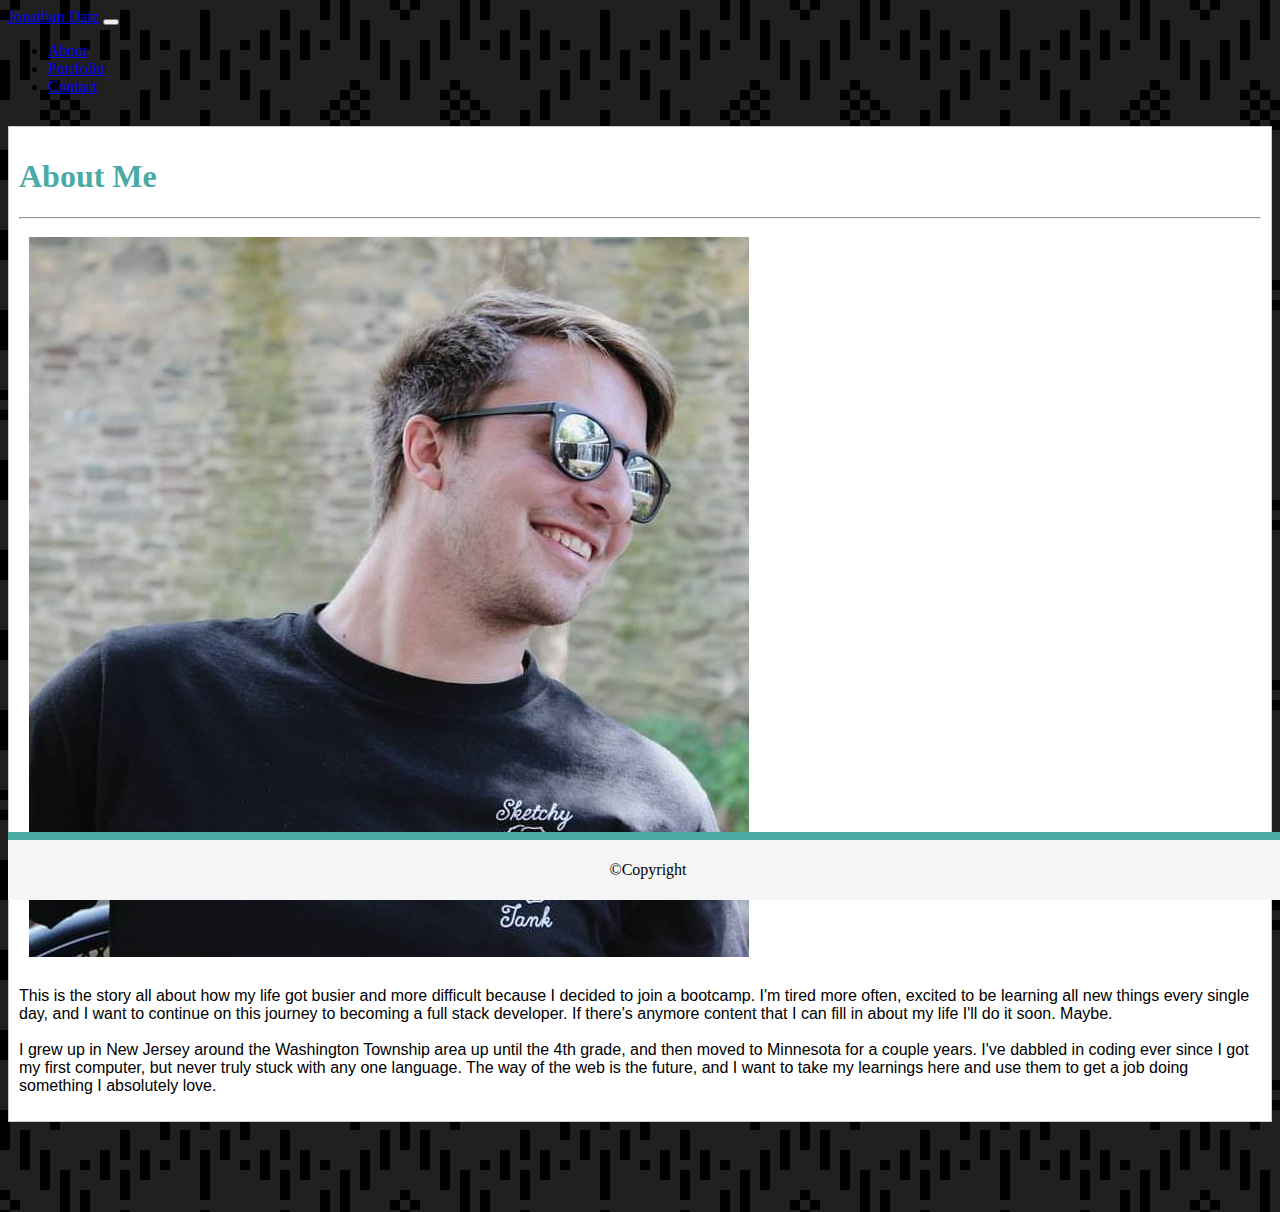
<file: index.html>
<!DOCTYPE html>
<html>

<head>
    <meta charset="utf-8" />
    <title>Home Page</title>
    <meta name="viewport" content="width=device-width, initial-scale=1">
    <link rel="stylesheet" href="https://stackpath.bootstrapcdn.com/bootstrap/4.1.3/css/bootstrap.min.css" integrity="sha384-MCw98/SFnGE8fJT3GXwEOngsV7Zt27NXFoaoApmYm81iuXoPkFOJwJ8ERdknLPMO"
        crossorigin="anonymous">
    <link rel="stylesheet" href="Assets/css/bsStyle.css">
</head>

<body>


    <nav class="navbar navbar-expand-lg navbar-light bg-light">
        <div class="container">
            <a class="navbar-brand col-sm-3 active" href="#">Jonathan Datz</a>
            <button class="navbar-toggler" type="button" data-toggle="collapse" data-target="#navbarText" aria-controls="navbarText"
                aria-expanded="false" aria-label="Toggle navigation">
                <span class="navbar-toggler-icon"></span>
            </button>
            <div class="collapse navbar-collapse" id="navbarText">
                <ul class="navbar-nav ml-auto">
                    <li class="nav-item active">
                        <a class="nav-link" href="index.html">About</a>
                    </li>
                    <li class="nav-item">
                        <a class="nav-link" href="portfolio.html">Portfolio</a>
                    </li>
                    <li class="nav-item">
                        <a class="nav-link" href="contact.html">Contact</a>
                    </li>
                </ul>
            </div>
        </div>

    </nav>
    <div class="container">


        <div class="col-md-12 align-self-center centerbody">

            <h1>About Me</h1>

            <hr>

            <div class="row">

                <div class="col-sm-3">
                    <img src="Assets/images/me.jpg" alt="My Face" class="img-fluid" />
                </div>

                <div class="col-sm-8">
                    <p>
                        This is the story all about how my life got busier and more difficult because I decided to join
                        a
                        bootcamp. I'm tired more often, excited to be learning all new things every single day, and I
                        want
                        to continue on this journey to becoming a full stack developer. If there's anymore content that
                        I
                        can fill in about my life I'll do it soon. Maybe.
                        <br><br>
                        I grew up in New Jersey around the Washington Township area up until the 4th grade, and then
                        moved
                        to Minnesota for a couple years. I've dabbled in coding ever since I got my first computer, but
                        never truly stuck with any one language. The way of the web is the future, and I want to take
                        my
                        learnings here and use them to get a job doing something I absolutely love.

                    </p>
                </div>
            </div>

        </div>



    </div> <!-- </div> container -->







    <!-- Footer Section-->

    <!-- create footer -->
    <footer class="footer bg-light navbar-light ">
        <!-- using container to center -->
        <div class="container">
            <!-- use row to put it in the center -->
            <div class="row-fluid">
                <!-- text-muted creates a grayed out text that looks nice -->
                <span class="text-muted ">&copy;Copyright</span>
            </div>
        </div>
    </footer>








</body>

</html>
</file>
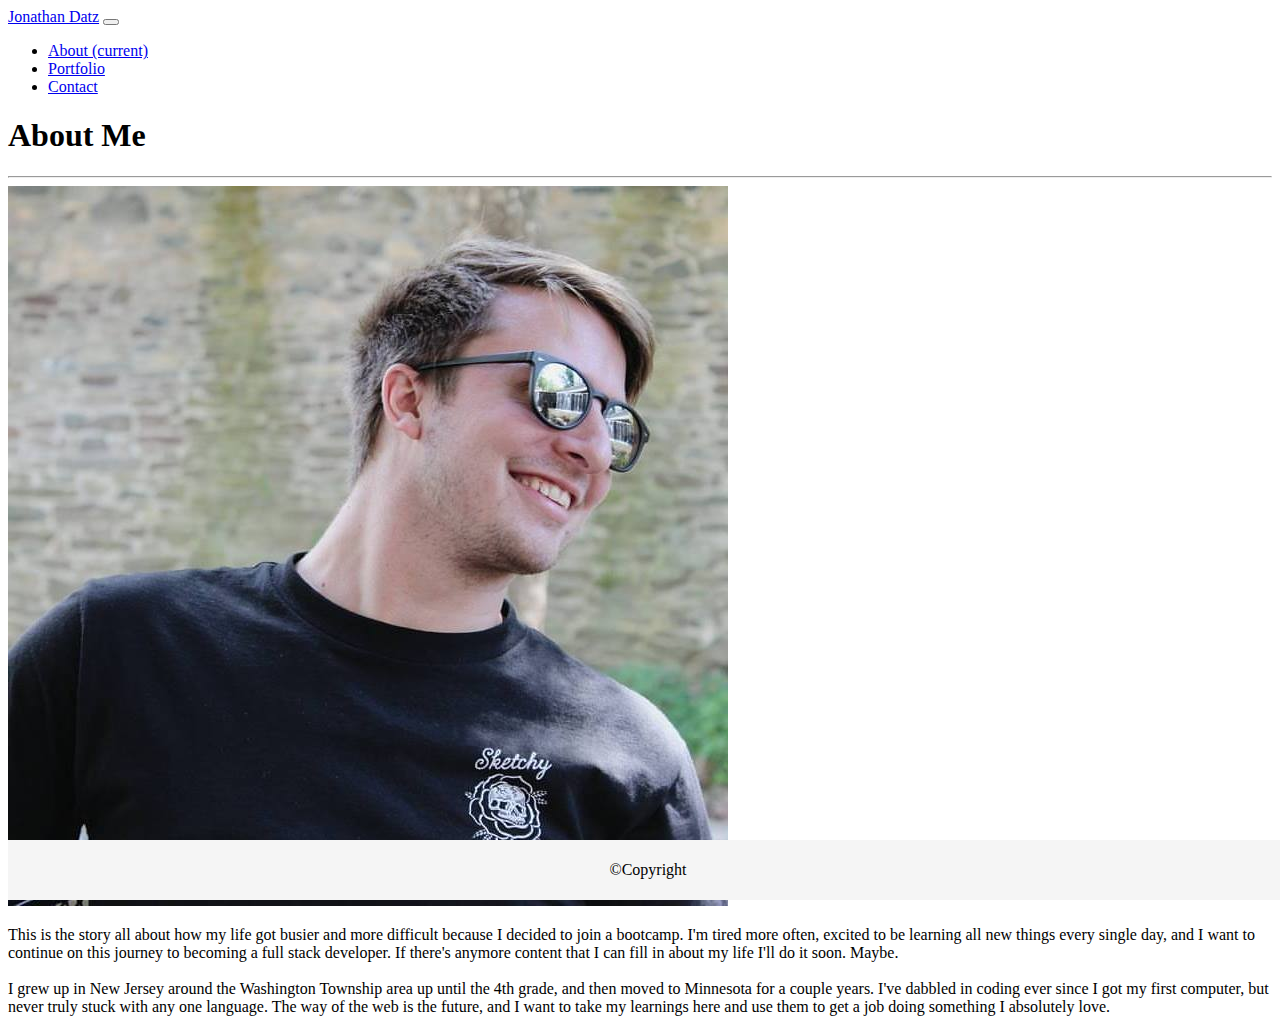
<file: bootstrap-index.html>
<!DOCTYPE html>
<html>

<head>
    <meta charset="utf-8" />
    <title>Home Page</title>
    <meta name="viewport" content="width=device-width, initial-scale=1">
    <link rel="stylesheet" href="https://stackpath.bootstrapcdn.com/bootstrap/4.1.3/css/bootstrap.min.css" integrity="sha384-MCw98/SFnGE8fJT3GXwEOngsV7Zt27NXFoaoApmYm81iuXoPkFOJwJ8ERdknLPMO"
        crossorigin="anonymous">

    <style>

    .footer {
        position: fixed;
        bottom: 0;
        width: 100%;
        height: 60px;
        line-height: 60px; /* Vertically center the text there */
        background-color: #f5f5f5;
        text-align: center;
    }

    .navbar-inner {
        width:960px;
        margin-left: auto;
        margin-right: auto;
    }


</style>

</head>

<body>


    <nav class="navbar navbar-expand-lg navbar-light bg-light ">
        <!-- <div class="navbar-inner"> -->
        <a class="navbar-brand col-sm-3" href="#">Jonathan Datz</a>
        <button class="navbar-toggler" type="button" data-toggle="collapse" data-target="#navbarText" aria-controls="navbarText"
            aria-expanded="false" aria-label="Toggle navigation">
            <span class="navbar-toggler-icon"></span>
        </button>
        <div class="collapse navbar-collapse collapse" id="navbarText">
            <ul class="navbar-nav ml-auto col-sm-8">
                <li class="nav-item active">
                    <a class="nav-link" href="bootstrap-index.html">About <span class="sr-only">(current)</span></a>
                </li>
                <li class="nav-item">
                    <a class="nav-link" href="bootstrap-portfolio.html">Portfolio</a>
                </li>
                <li class="nav-item">
                    <a class="nav-link" href="bootstrap-contact.html">Contact</a>
                </li>
            </ul>
        </div>

        <!-- </div> -->
    </nav>
    <div class="container">


        <div class="col-md-10 align-self-center">

            <h1>About Me</h1>

            <hr>

            <div class="row">

                <div class="col-sm-3">
                    <img src="../Assets/images/me.jpg" alt="My Face" class="img-fluid" />
                </div>

                <div class="col-sm-8">
                    <p>
                        This is the story all about how my life got busier and more difficult because I decided to join
                        a
                        bootcamp. I'm tired more often, excited to be learning all new things every single day, and I
                        want
                        to continue on this journey to becoming a full stack developer. If there's anymore content that
                        I
                        can fill in about my life I'll do it soon. Maybe.
                        <br><br>
                        I grew up in New Jersey around the Washington Township area up until the 4th grade, and then
                        moved
                        to Minnesota for a couple years. I've dabbled in coding ever since I got my first computer, but
                        never truly stuck with any one language. The way of the web is the future, and I want to take
                        my
                        learnings here and use them to get a job doing something I absolutely love.

                    </p>
                </div>
            </div>

        </div>



    </div> <!-- </div> container -->







    <!-- Footer Section-->

    <footer class="footer flex-fill navbar bg-light navbar-light ">
        <div class="container">
            <span class="text-muted ">&copy;Copyright</span>
        </div>
    </footer>

    <!-- <footer class="footer">
        <span>&copy;Copyright</span>

    </footer> -->






</body>

</html>
</file>
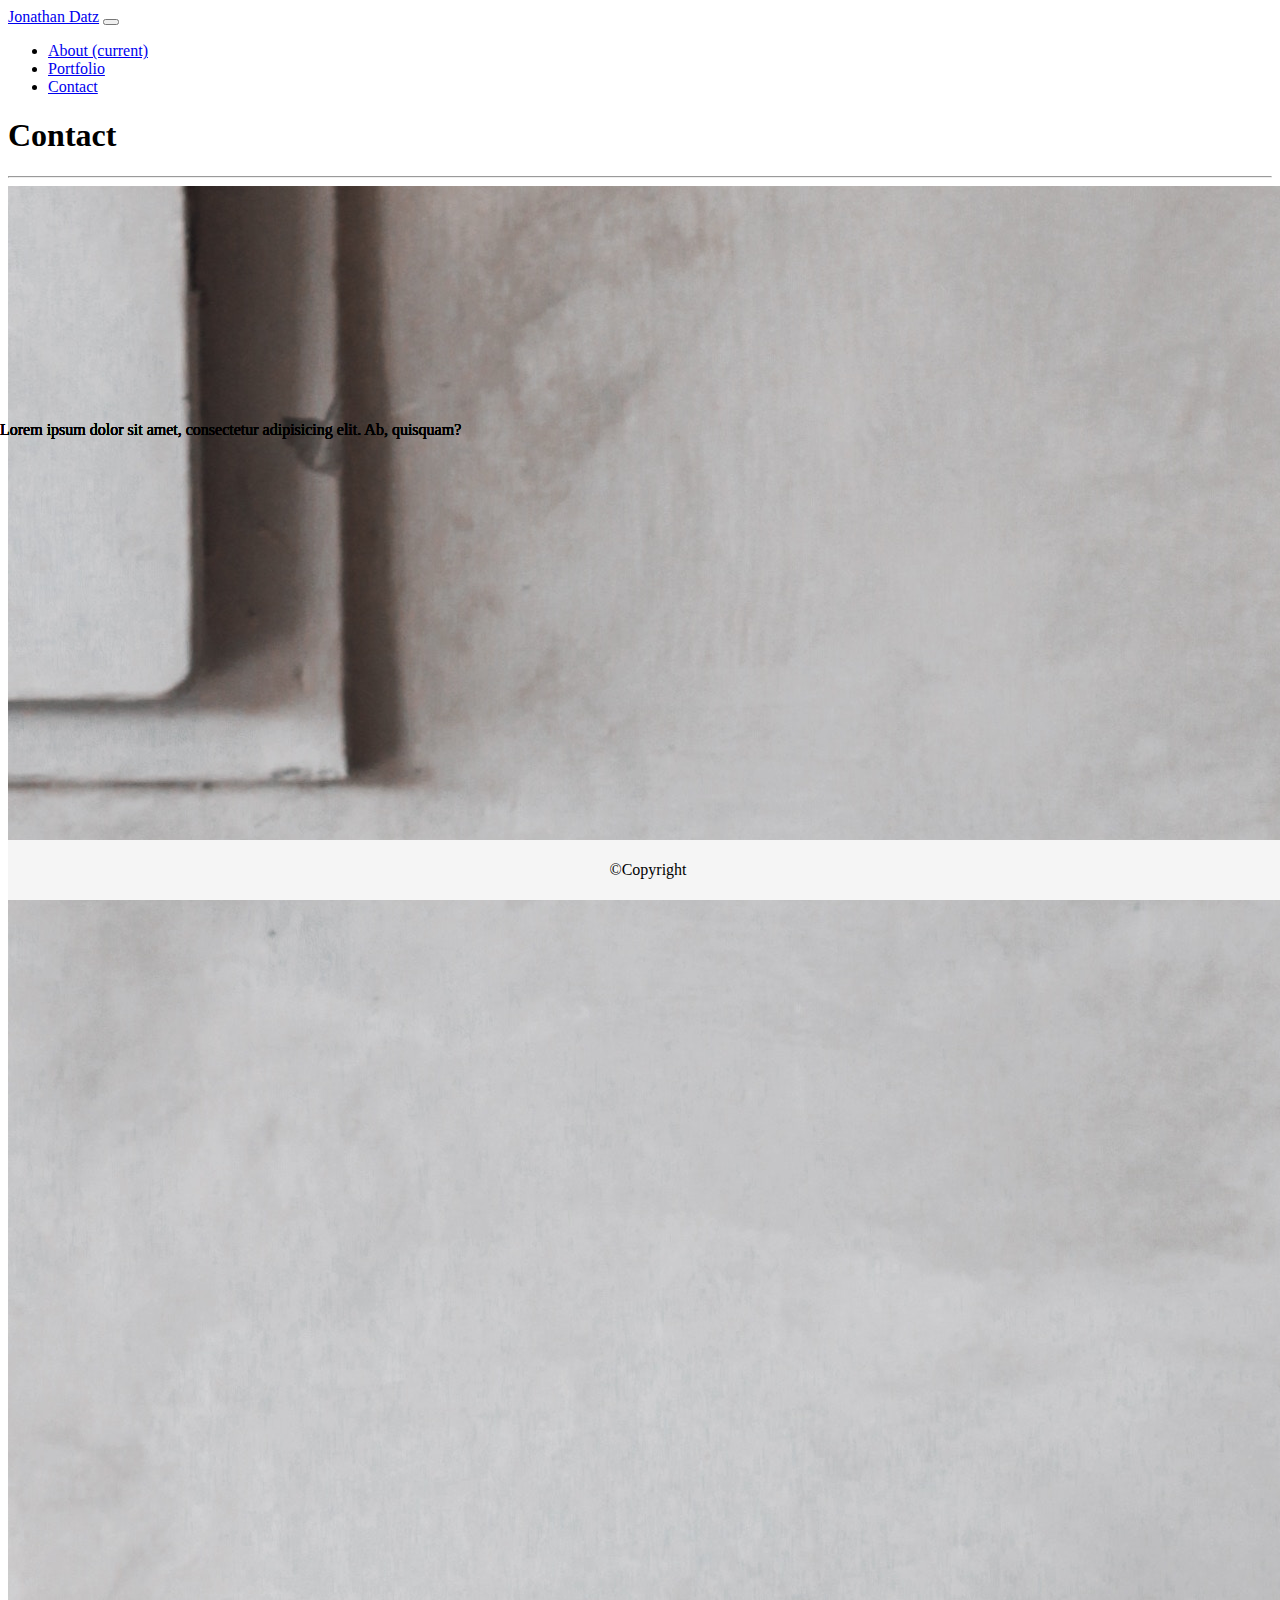
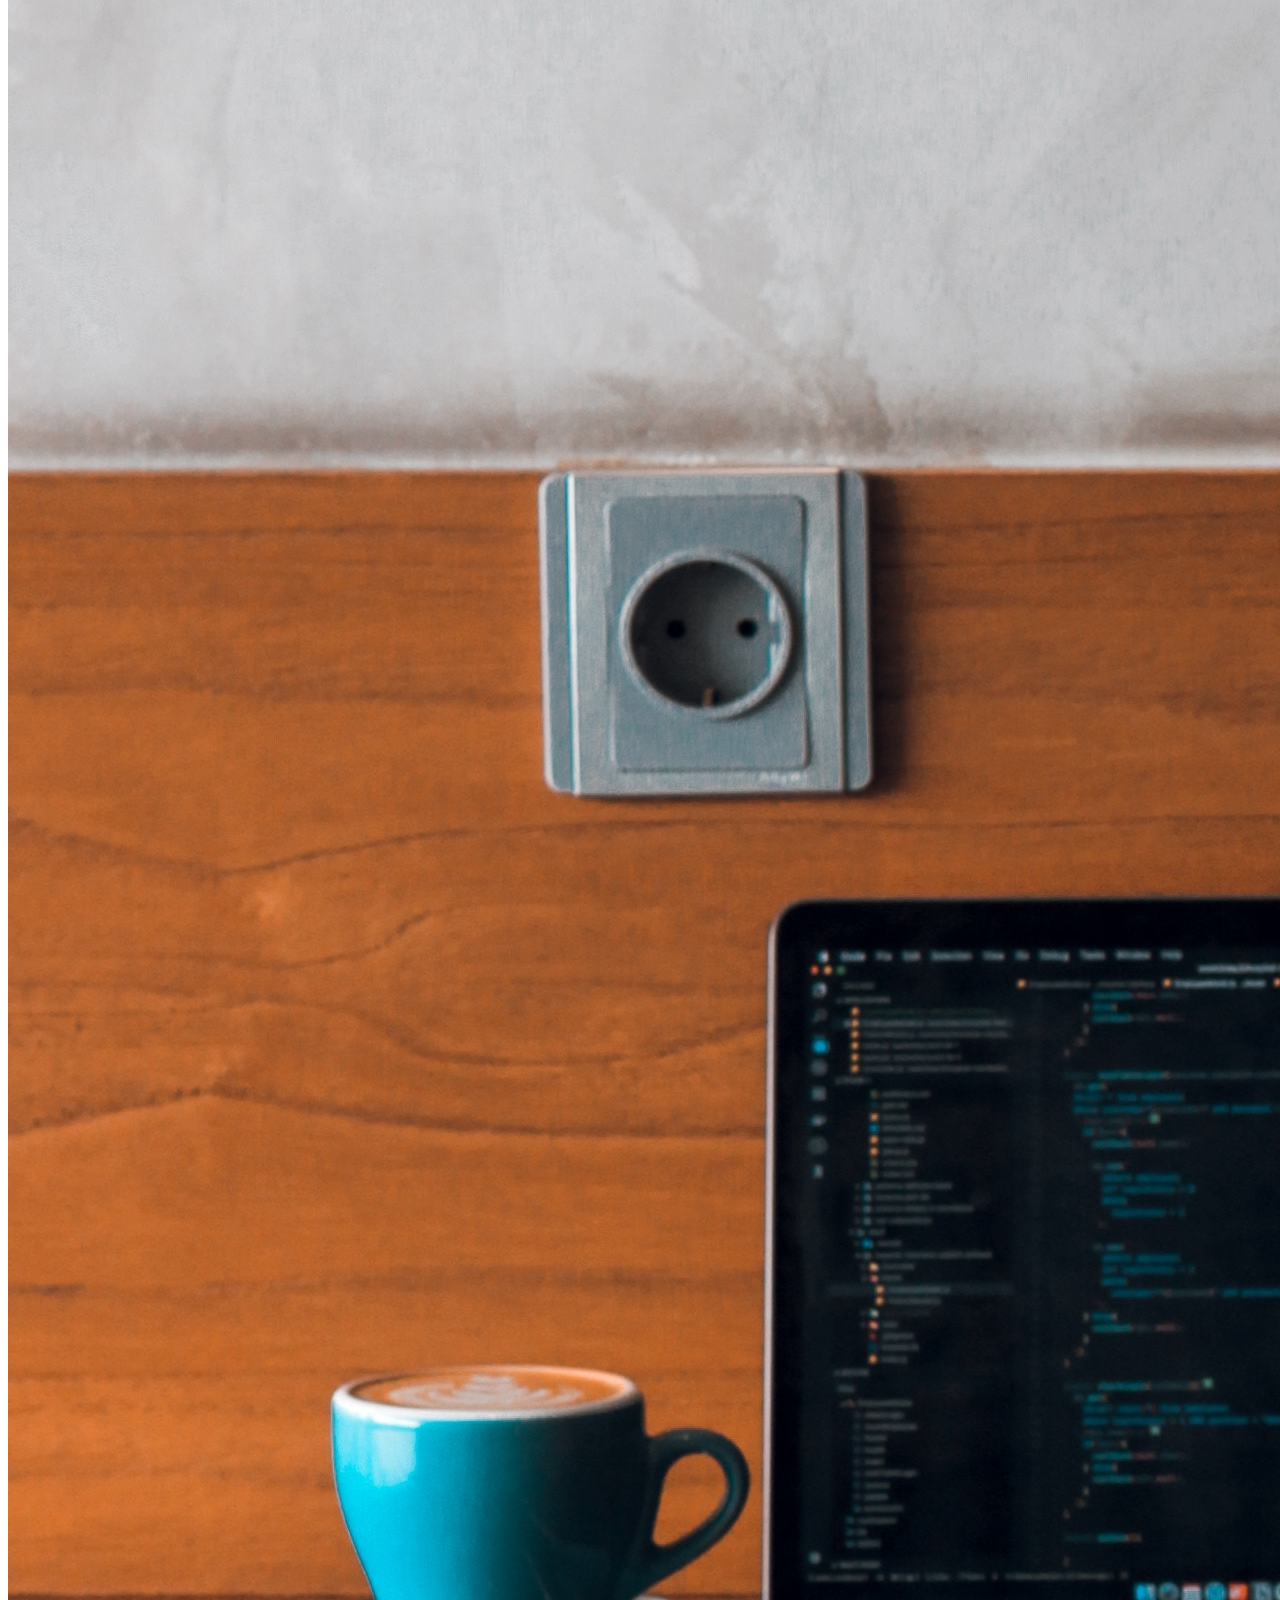
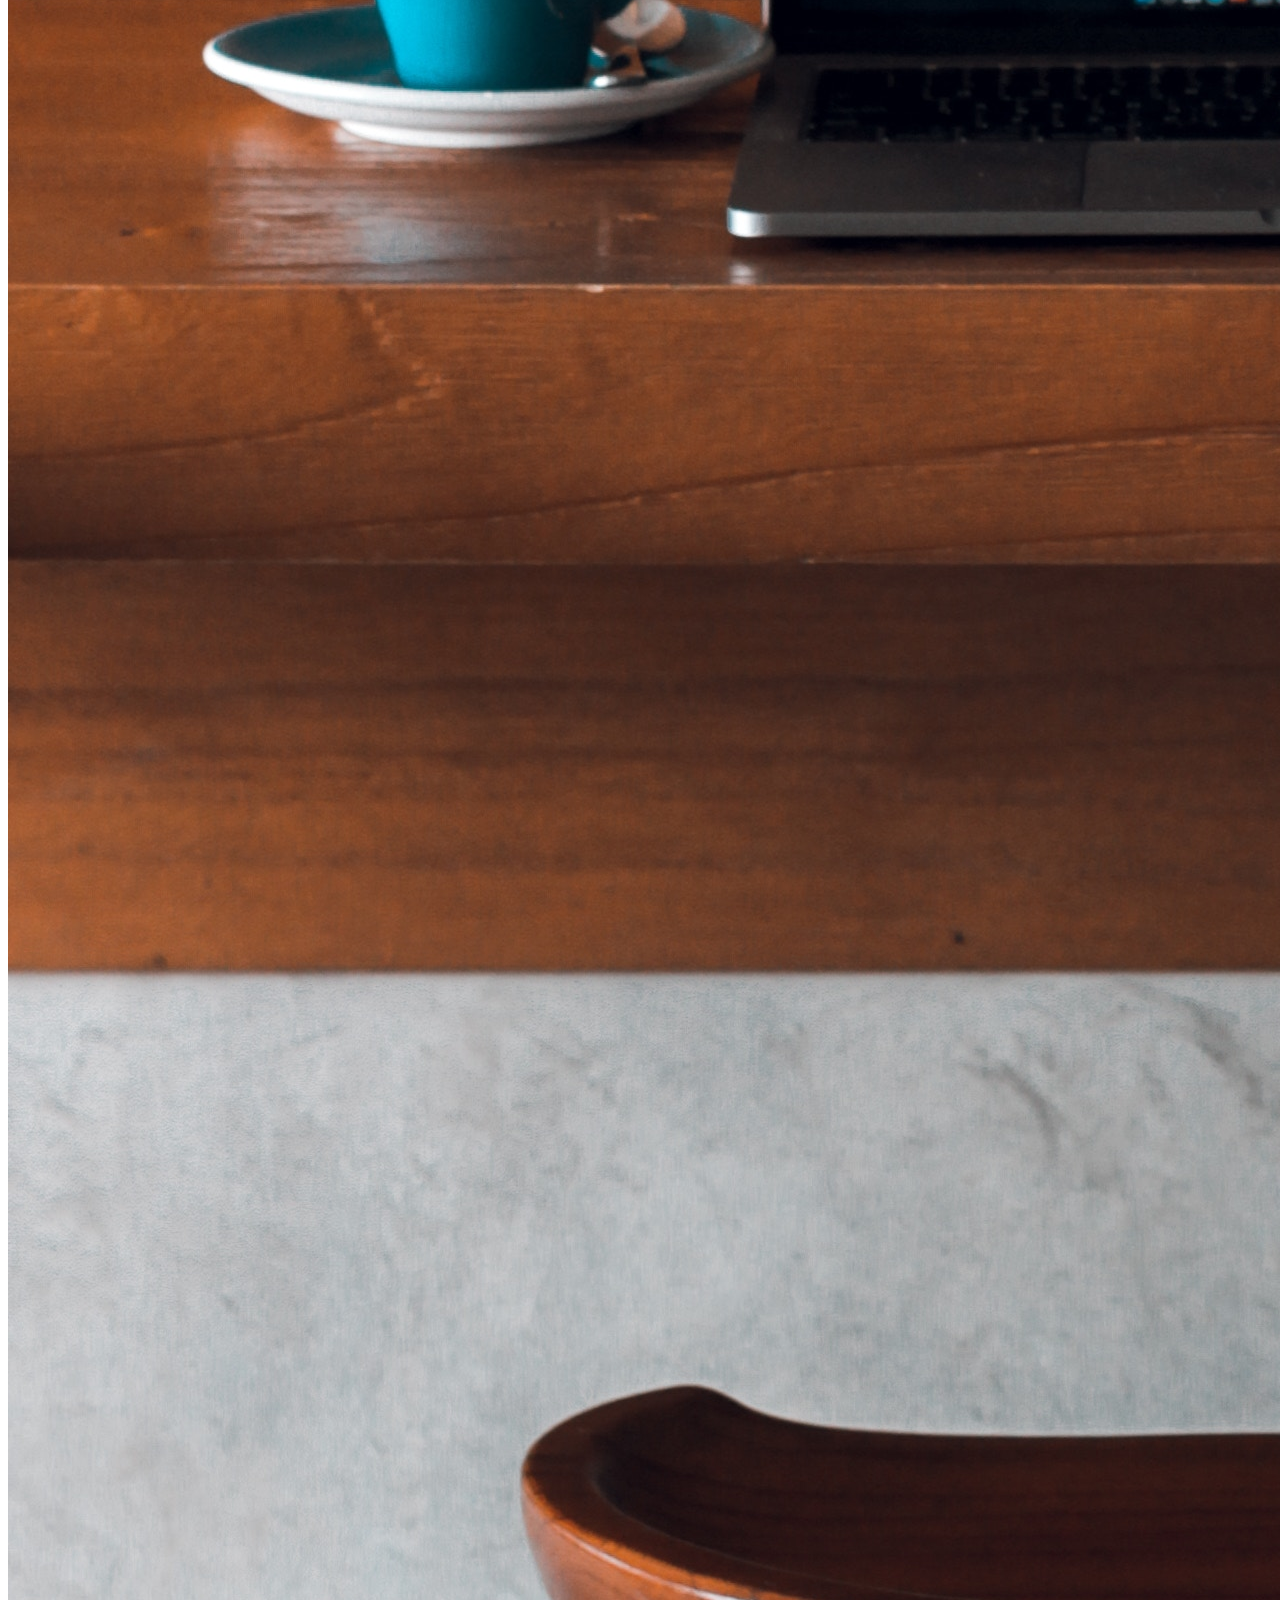
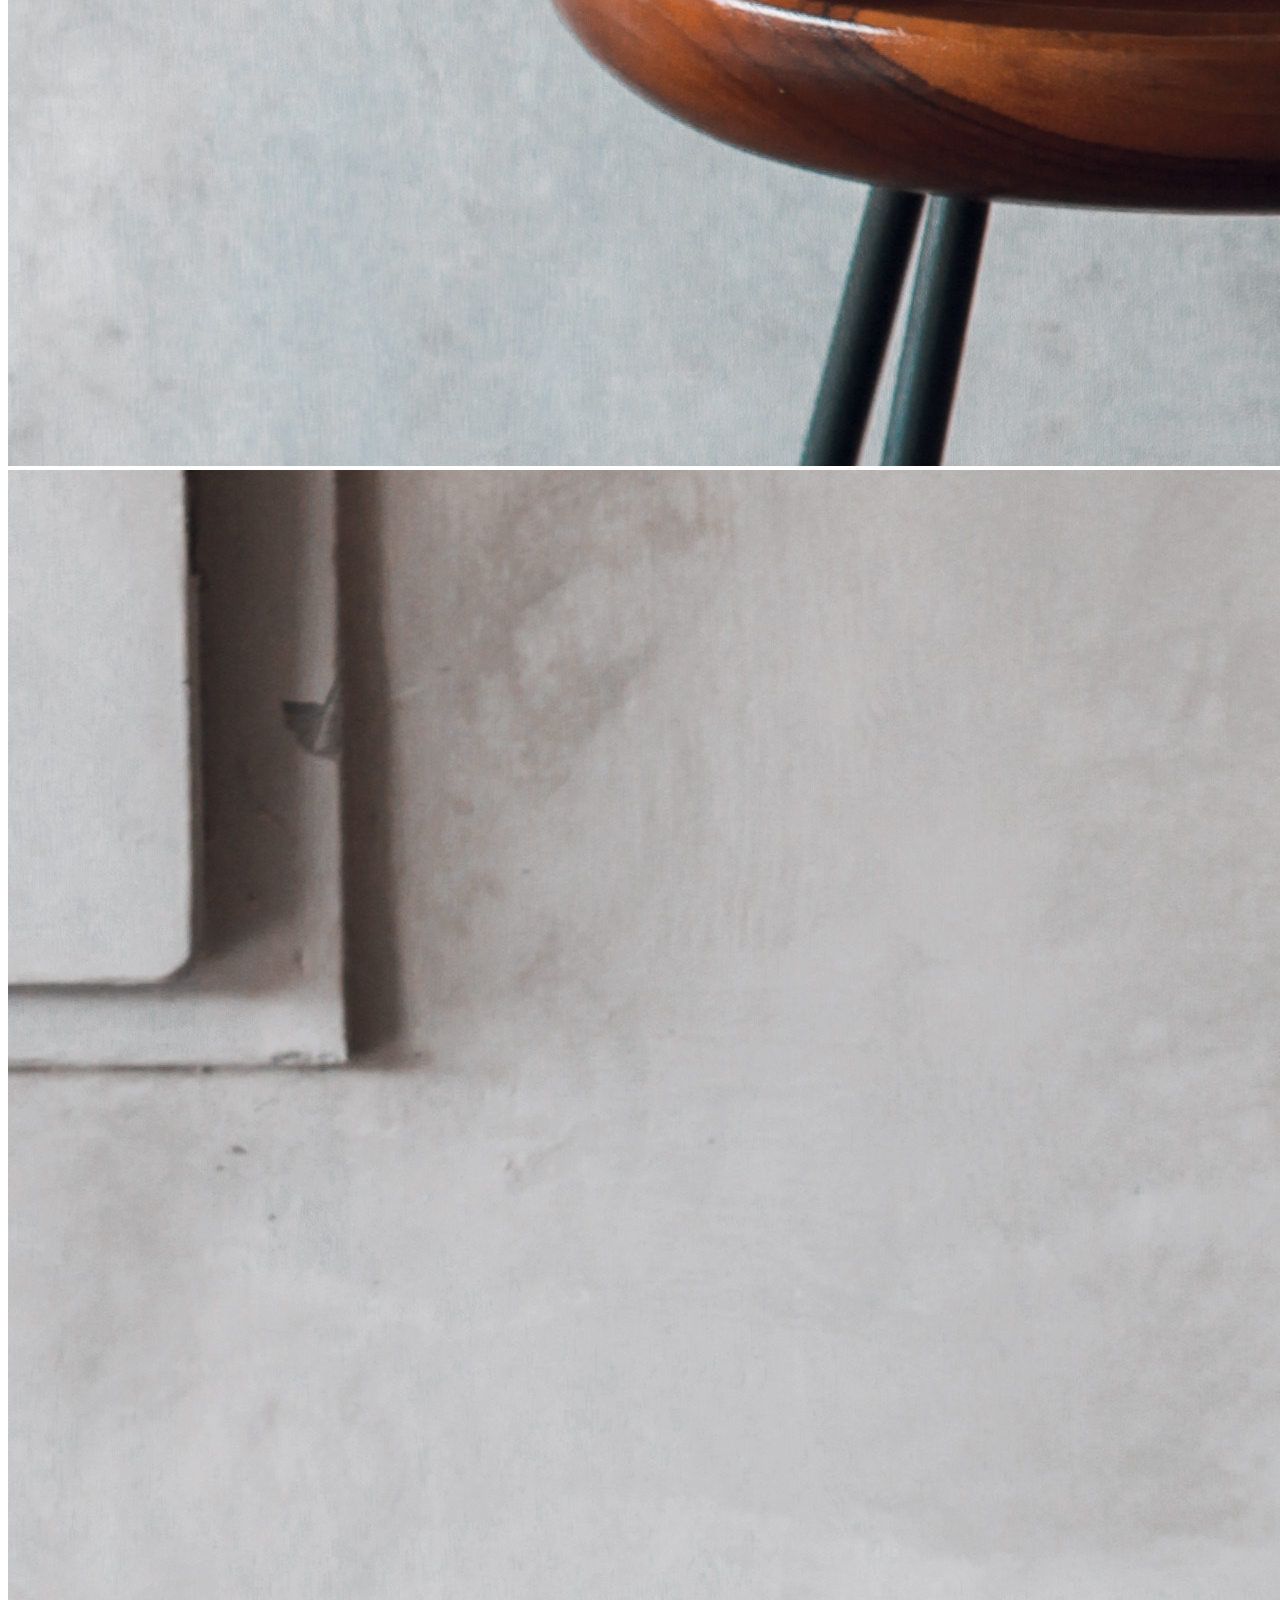
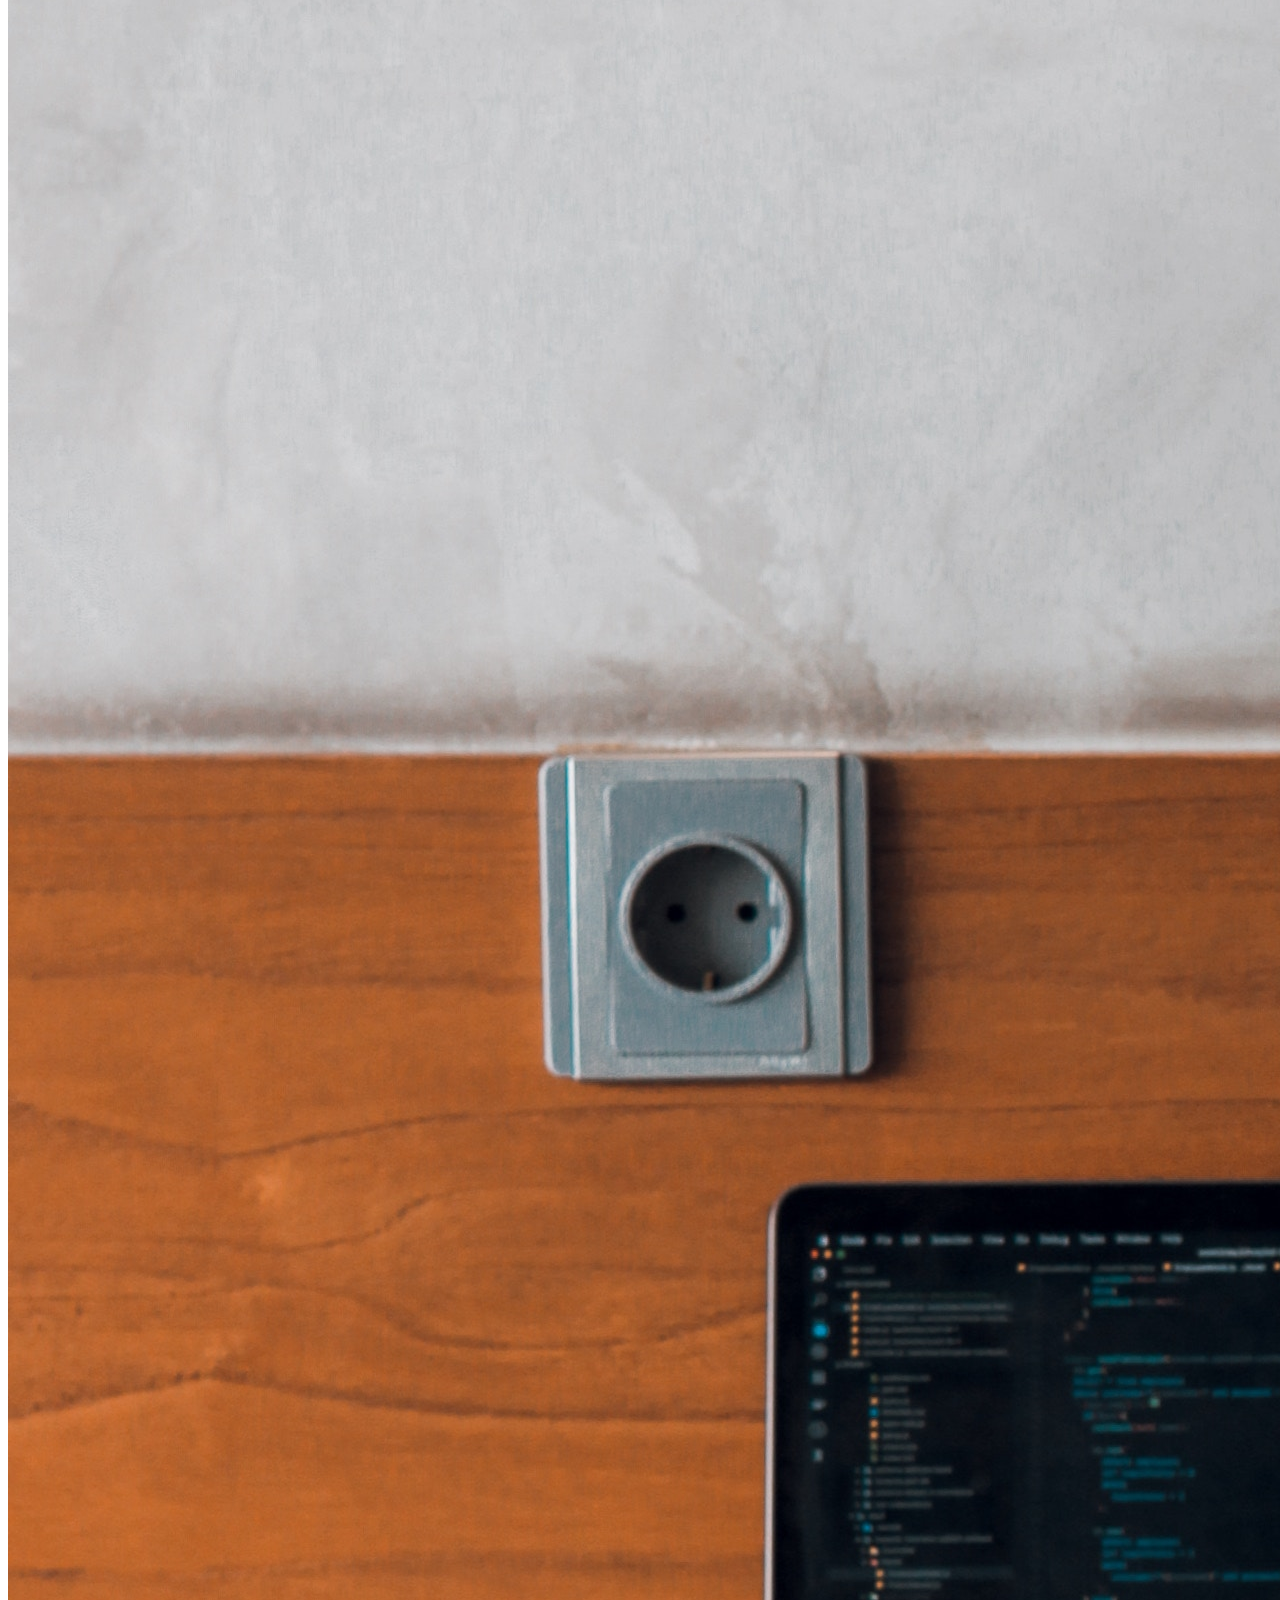
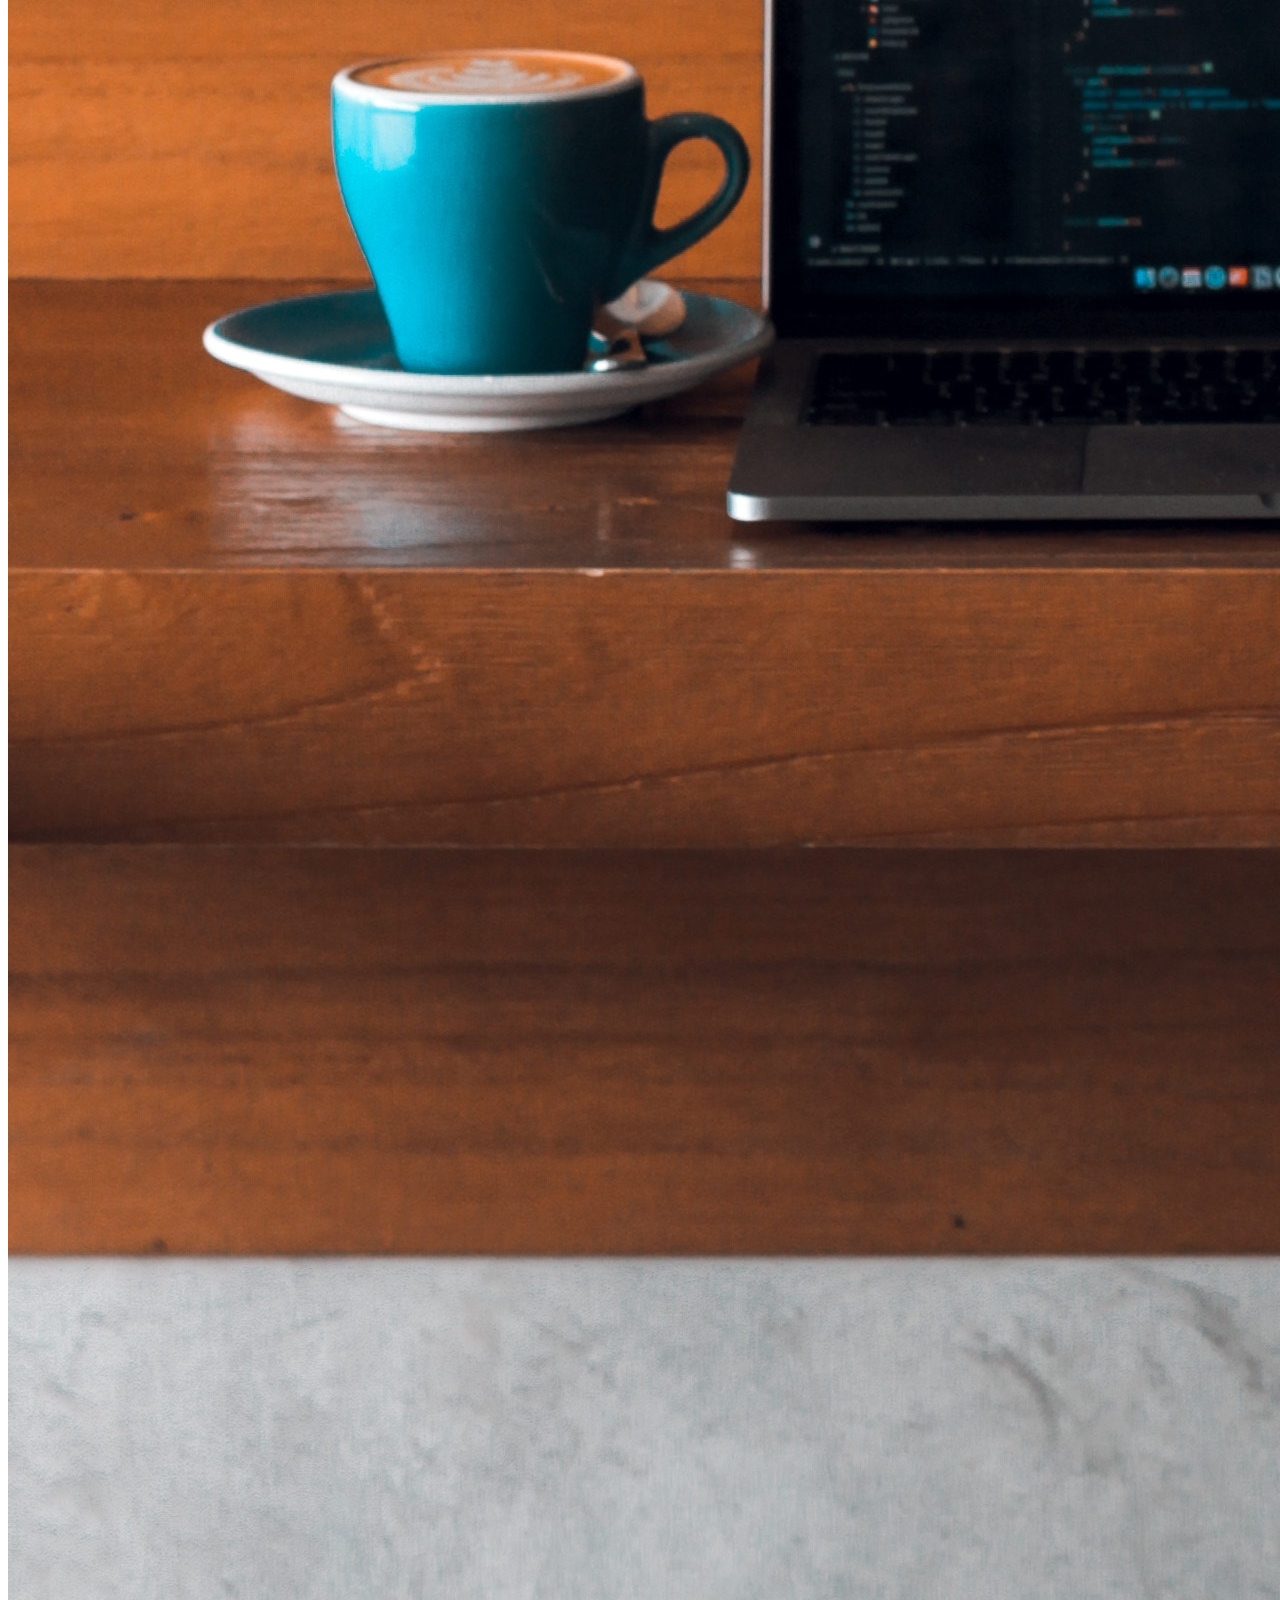
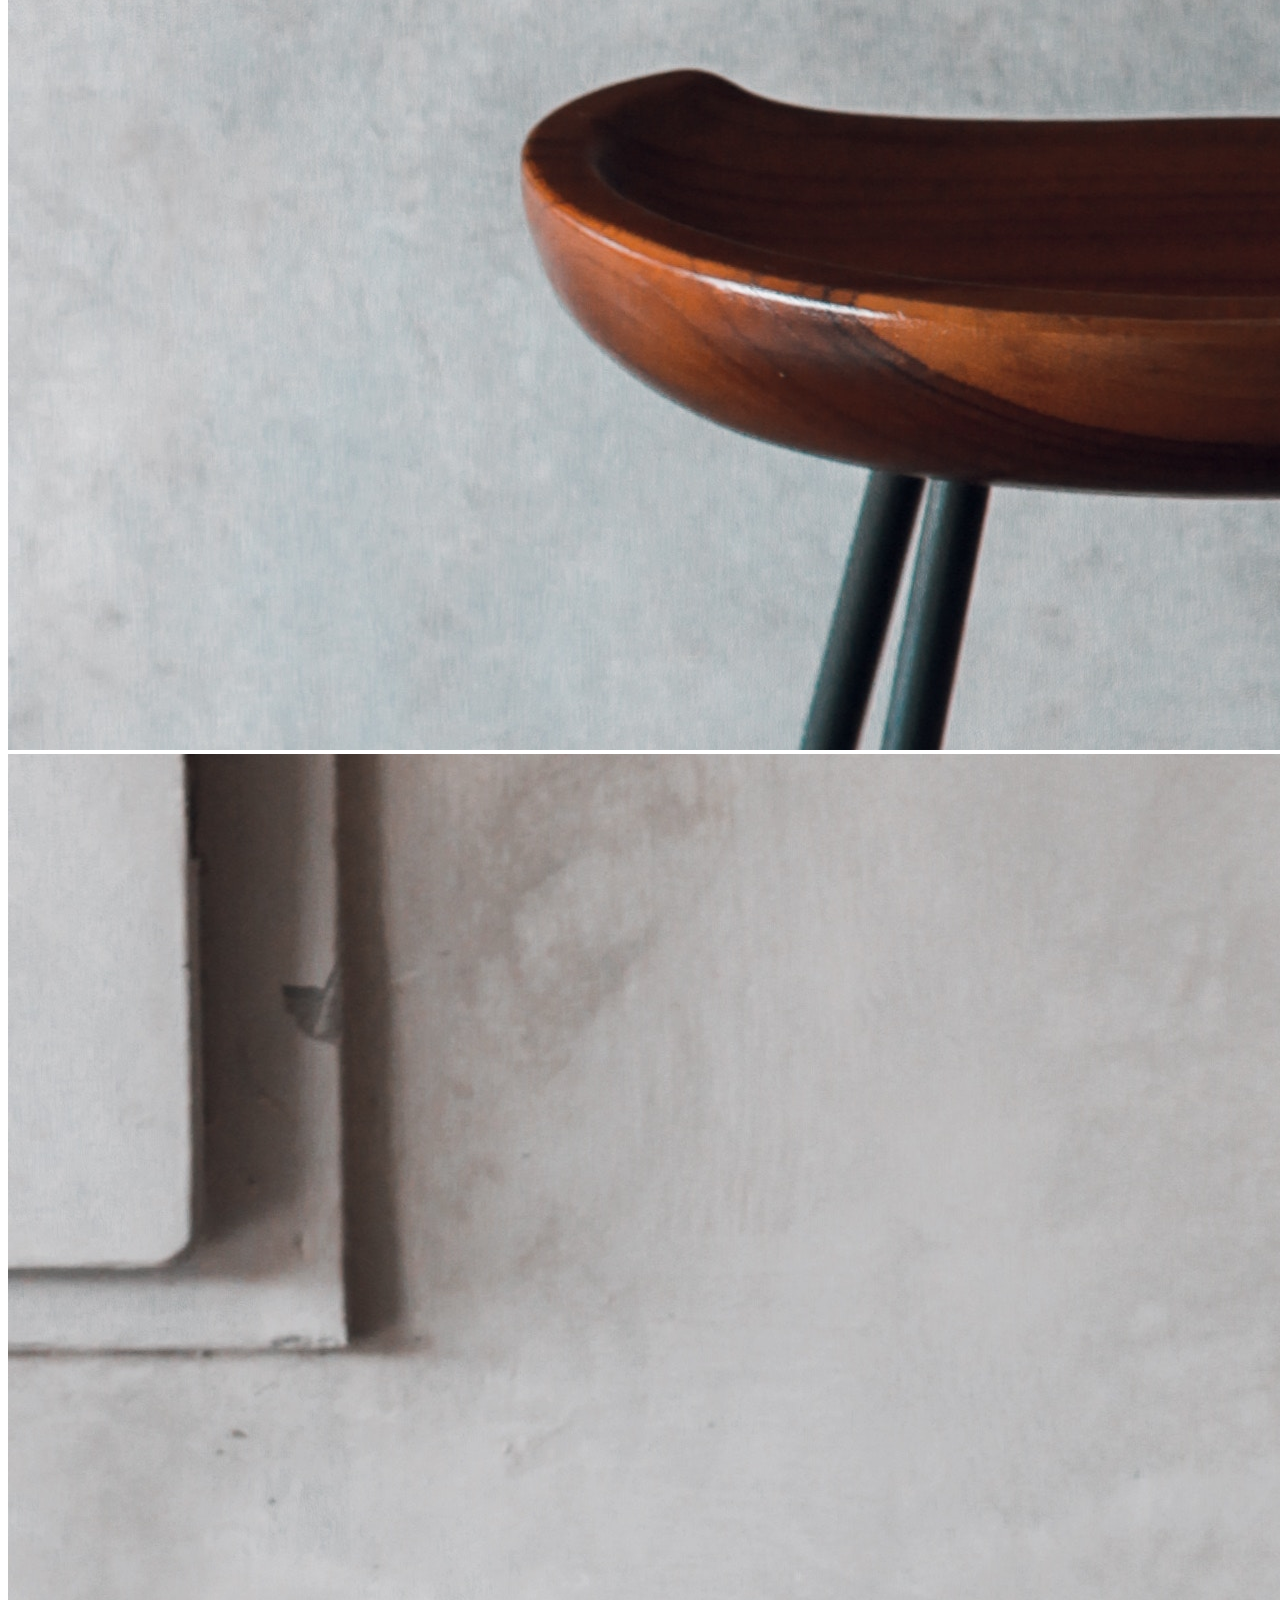
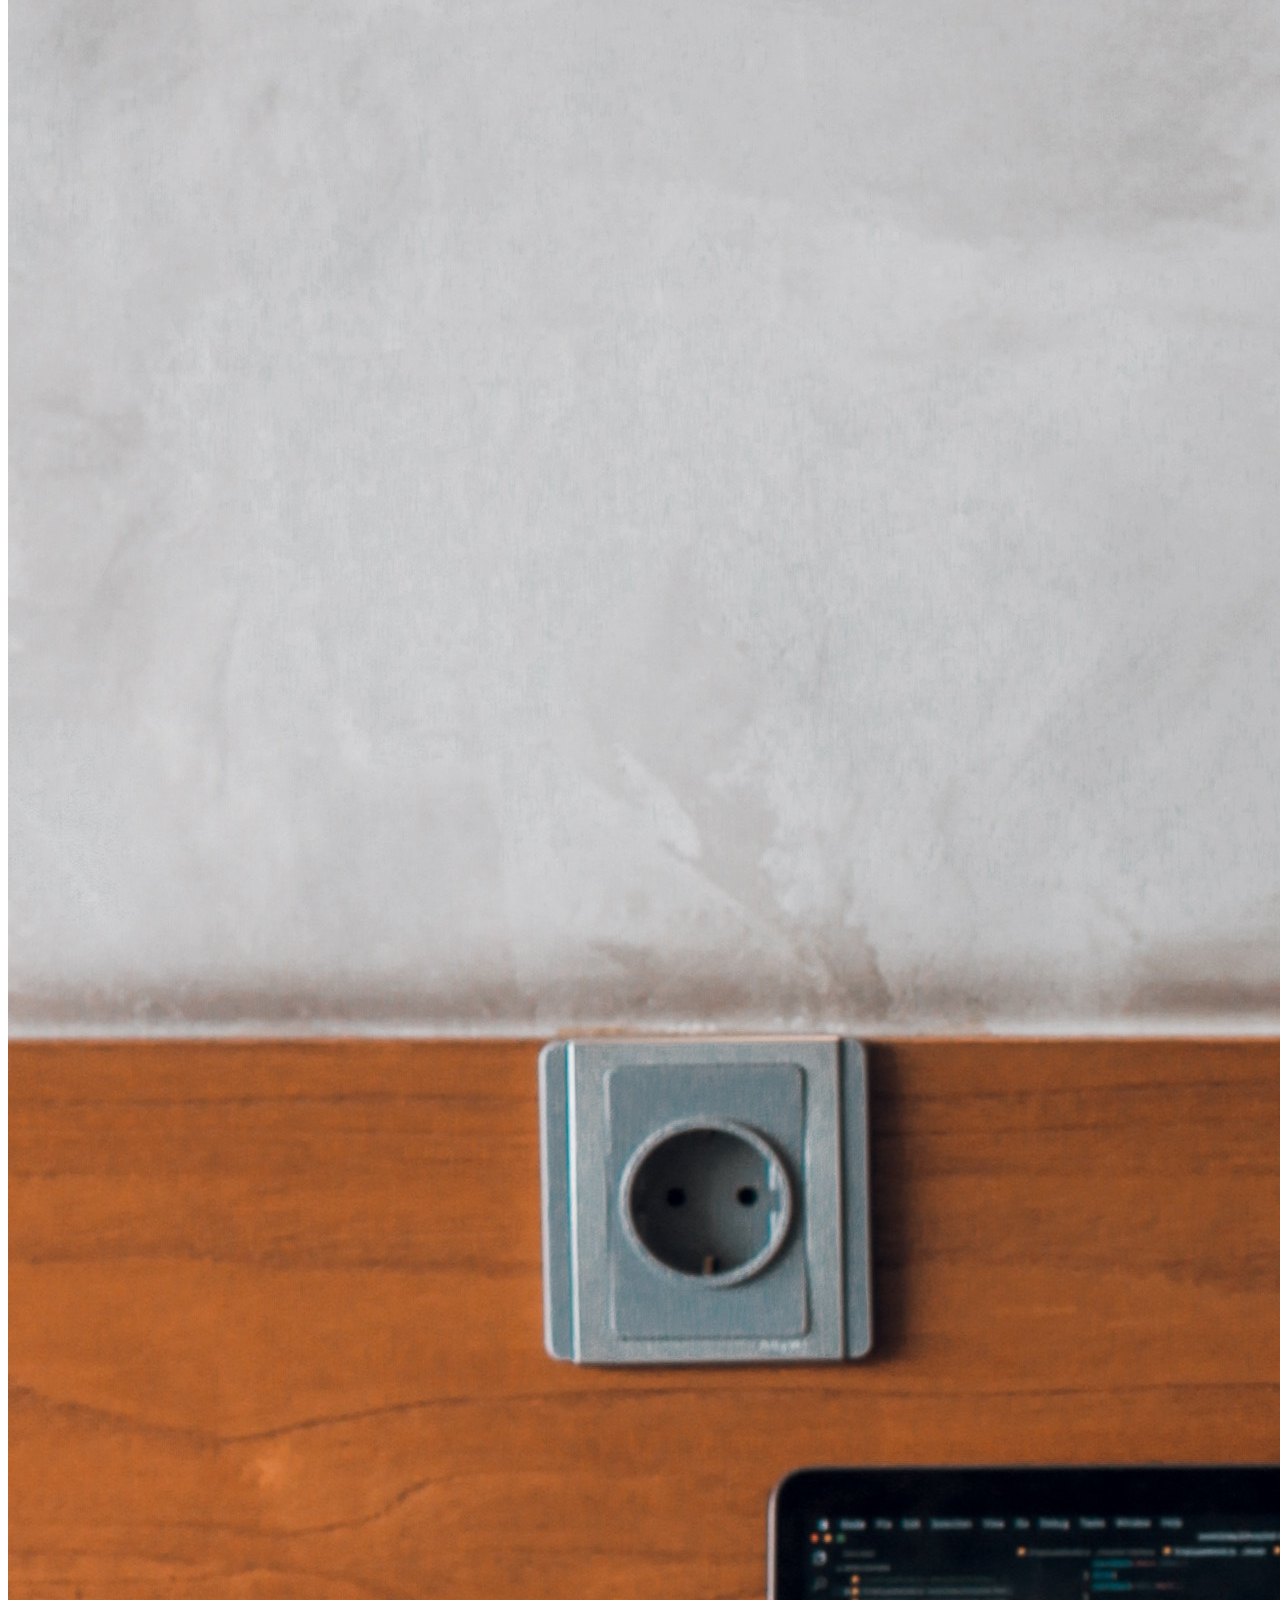
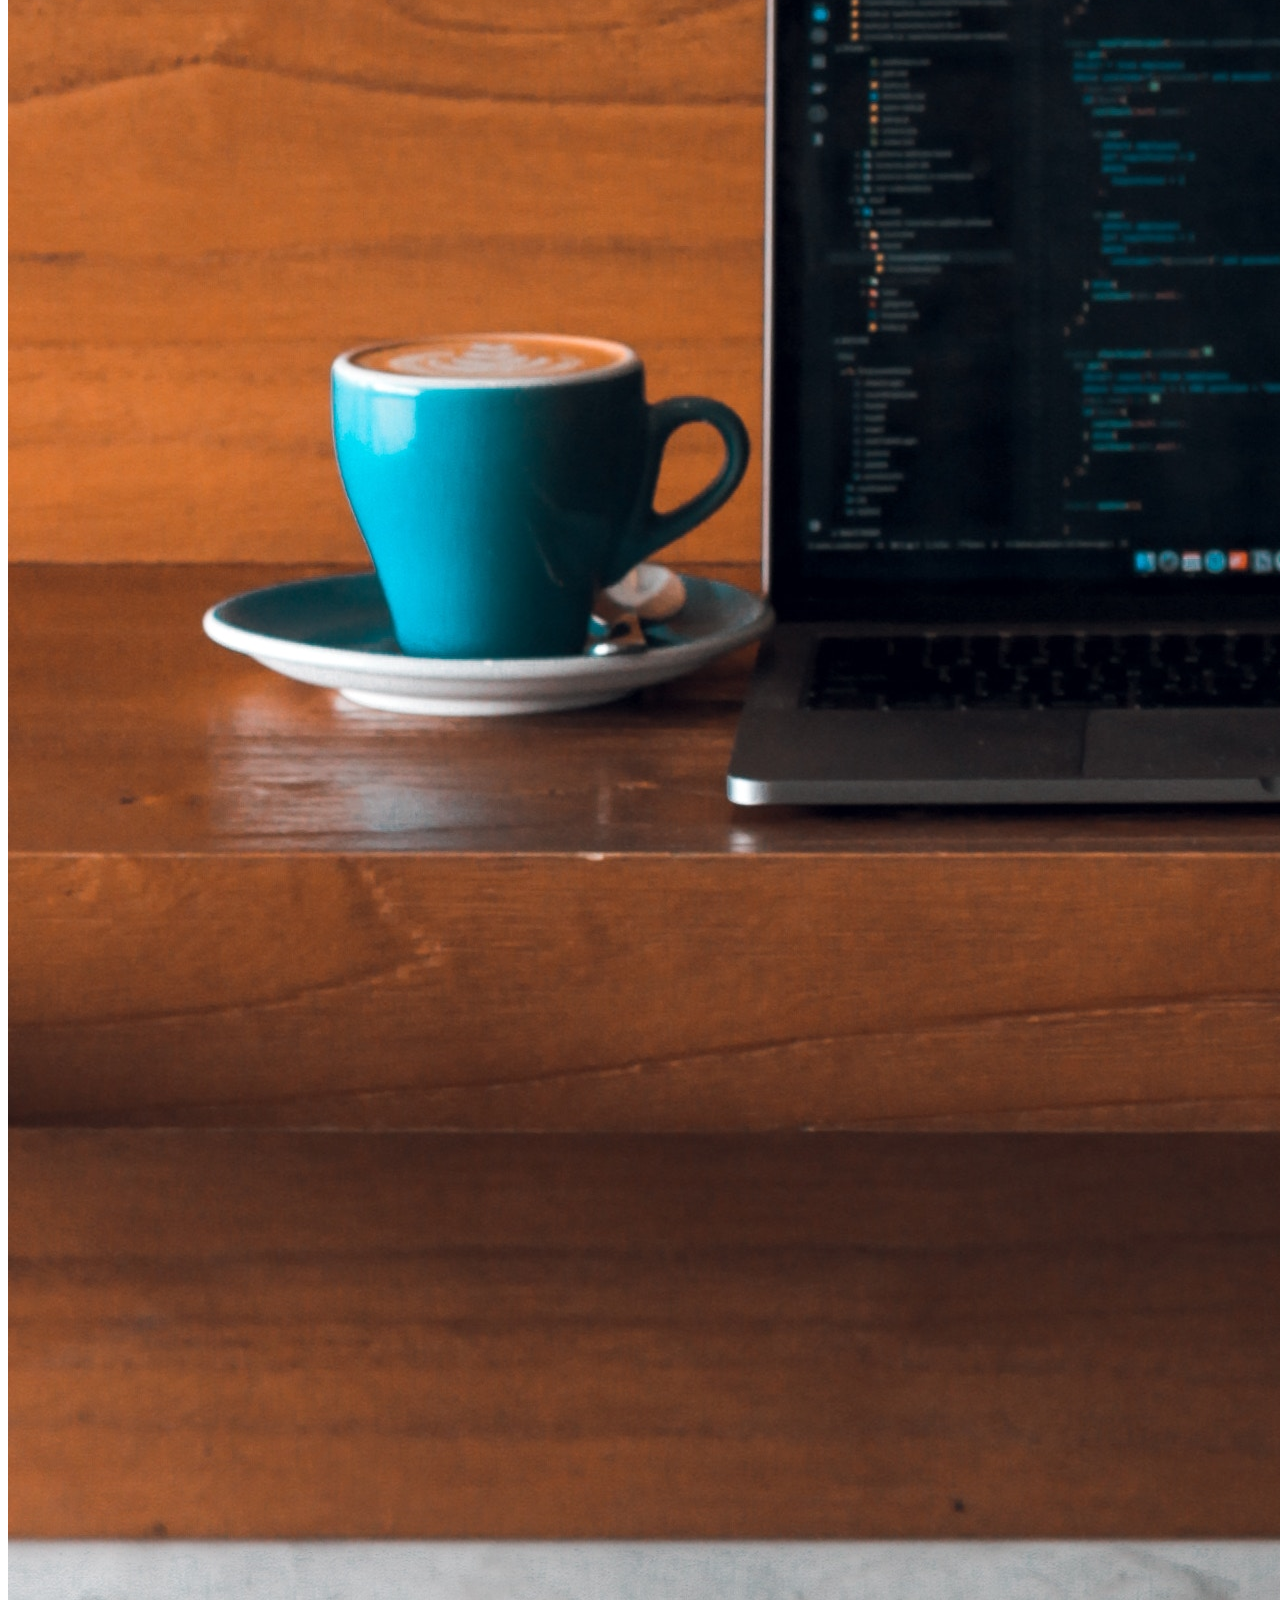
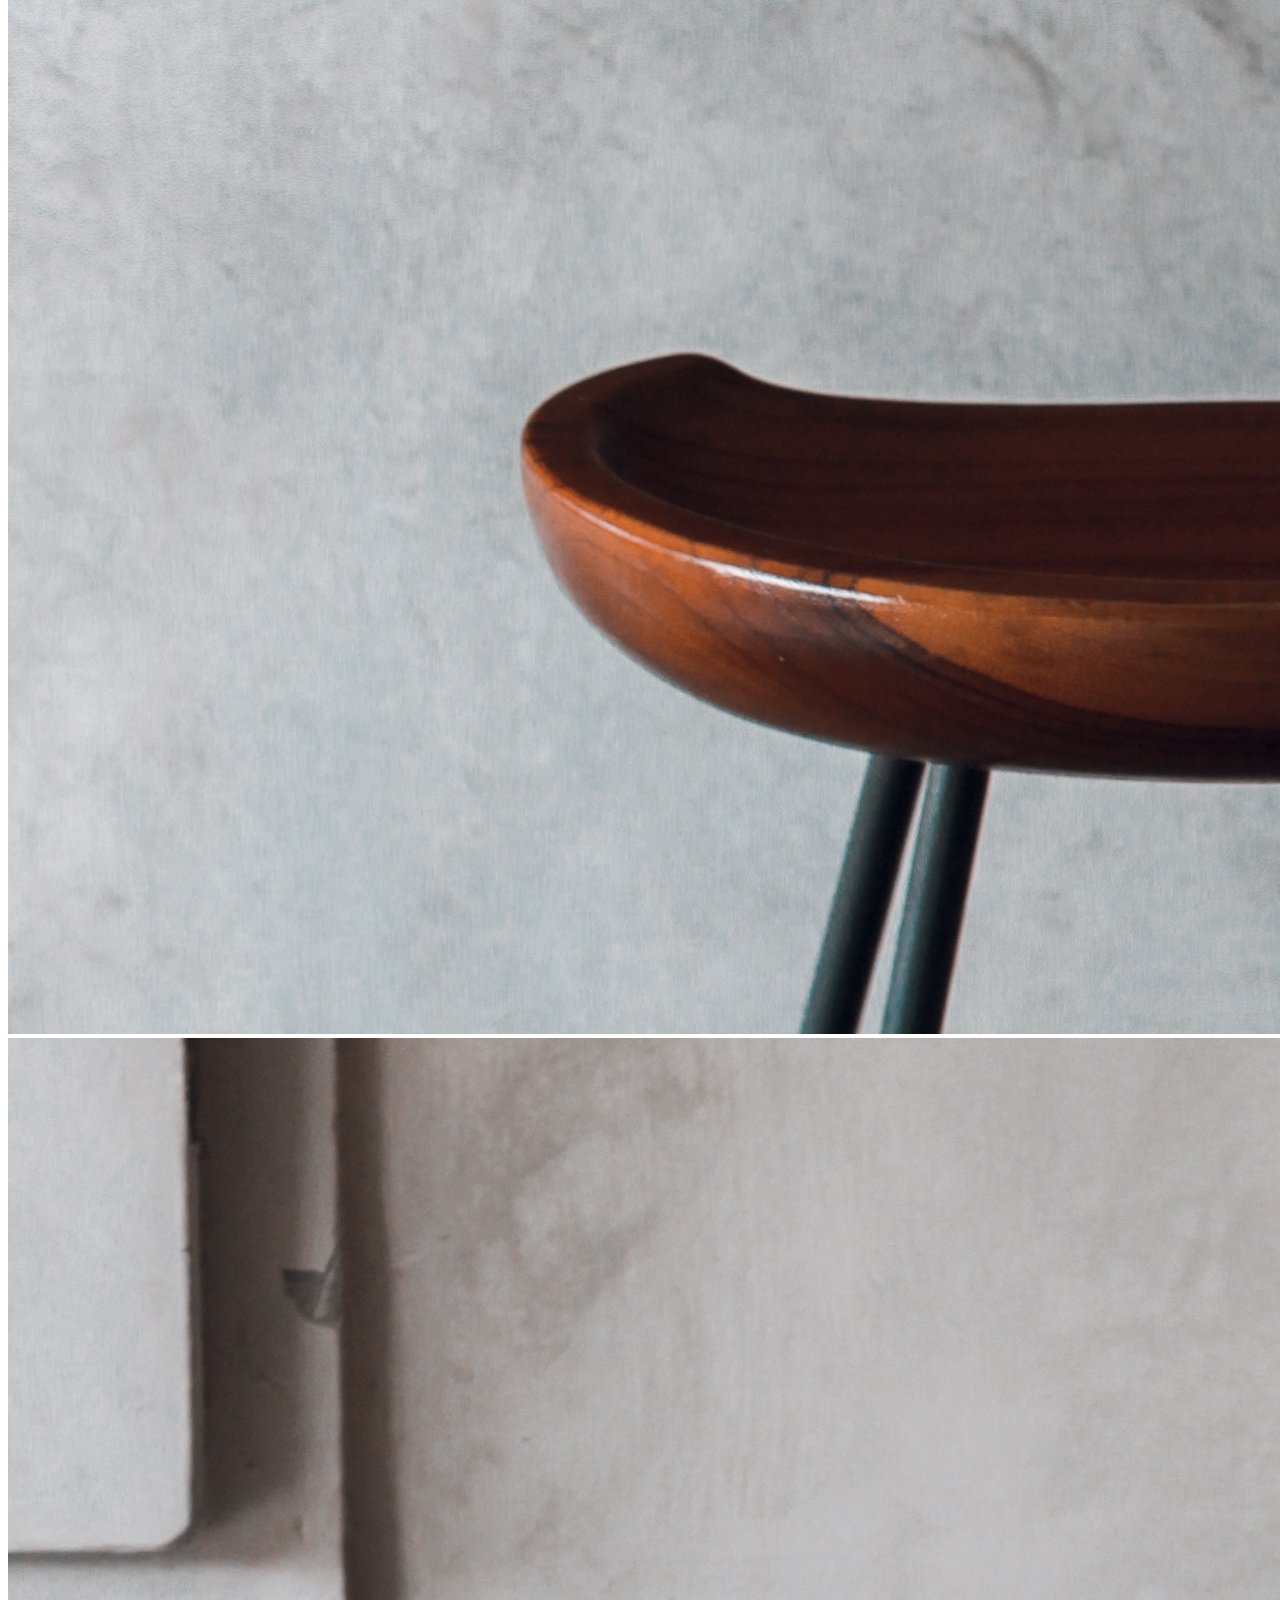
<file: bootstrap-portfolio.html>
<!DOCTYPE html>
<html>

<head>
    <meta charset="utf-8" />
    <title>Home Page</title>
    <meta name="viewport" content="width=device-width, initial-scale=1">
    <link rel="stylesheet" href="https://stackpath.bootstrapcdn.com/bootstrap/4.1.3/css/bootstrap.min.css" integrity="sha384-MCw98/SFnGE8fJT3GXwEOngsV7Zt27NXFoaoApmYm81iuXoPkFOJwJ8ERdknLPMO"
        crossorigin="anonymous">

    <style>

.footer {
  position: fixed;
  bottom: 0;
  width: 100%;
  height: 60px;
  line-height: 60px; /* Vertically center the text there */
  background-color: #f5f5f5;
  text-align: center;
}

.navbar-inner {
    width:960px;
    margin-left: auto;
    margin-right: auto;
}

.thumbnail {
    position: relative;
}

.caption {
    position: absolute;
    top: 45%;
    left: 0;
    width: 100%;
}


</style>

</head>

<body>


    <nav class="navbar navbar-expand-lg navbar-light bg-light ">
        <!-- <div class="navbar-inner"> -->
        <a class="navbar-brand col-sm-3" href="#">Jonathan Datz</a>
        <button class="navbar-toggler" type="button" data-toggle="collapse" data-target="#navbarText" aria-controls="navbarText"
            aria-expanded="false" aria-label="Toggle navigation">
            <span class="navbar-toggler-icon"></span>
        </button>
        <div class="collapse navbar-collapse collapse" id="navbarText">
            <ul class="navbar-nav ml-auto col-sm-8">
                <li class="nav-item active">
                    <a class="nav-link" href="bootstrap-index.html">About <span class="sr-only">(current)</span></a>
                </li>
                <li class="nav-item">
                    <a class="nav-link" href="bootstrap-portfolio.html">Portfolio</a>
                </li>
                <li class="nav-item">
                    <a class="nav-link" href="bootstrap-contact.html">Contact</a>
                </li>
            </ul>
        </div>

        <!-- </div> -->
    </nav>
    <div class="container">



        <!-- Main Form section -->




        <div class="col-md-10 align-self-center">

            <h1>Contact</h1>

            <hr>

            <div class="col-sm-8">
                <div class="row" id="photos">
                    <div class="col-sm-4">
                        <img src="../Assets/images/backpack.jpg" alt="backpack" class="img-fluid">
                        <div class="caption">
                            <p>Lorem ipsum dolor sit amet, consectetur adipisicing elit. Ab, quisquam?</p>
                        </div>
                    </div>
                    <div class="col-sm-4">
                        <img src="../Assets/images/backpack.jpg" alt="backpack" class="img-fluid">
                        <div class="caption">
                            <p>Lorem ipsum dolor sit amet, consectetur adipisicing elit. Ab, quisquam?</p>
                        </div>
                    </div>
                </div>

                <div class="row" id="photos2">
                    <div class="col-sm-4">
                        <img src="../Assets/images/backpack.jpg" alt="backpack" class="img-fluid">
                        <div class="caption">
                            <p>Lorem ipsum dolor sit amet, consectetur adipisicing elit. Ab, quisquam?</p>
                        </div>
                    </div>
                    <div class="col-sm-4">
                        <img src="../Assets/images/backpack.jpg" alt="backpack" class="img-fluid">
                        <div class="caption">
                            <p>Lorem ipsum dolor sit amet, consectetur adipisicing elit. Ab, quisquam?</p>
                        </div>
                    </div>
                </div>

                <div class="row" id="photos3">
                    <div class="col-sm-4">
                        <img src="../Assets/images/backpack.jpg" alt="backpack" class="img-fluid">
                        <div class="caption">
                            <p>Lorem ipsum dolor sit amet, consectetur adipisicing elit. Ab, quisquam?</p>
                        </div>
                    </div>

                </div>


            </div>


        </div>



    </div> <!-- </div> container -->







    <!-- Footer Section-->

    <footer class="footer flex-fill navbar bg-light navbar-light ">
        <div class="container">
            <span class="text-muted ">&copy;Copyright</span>
        </div>
    </footer>







</body>

</html>
</file>
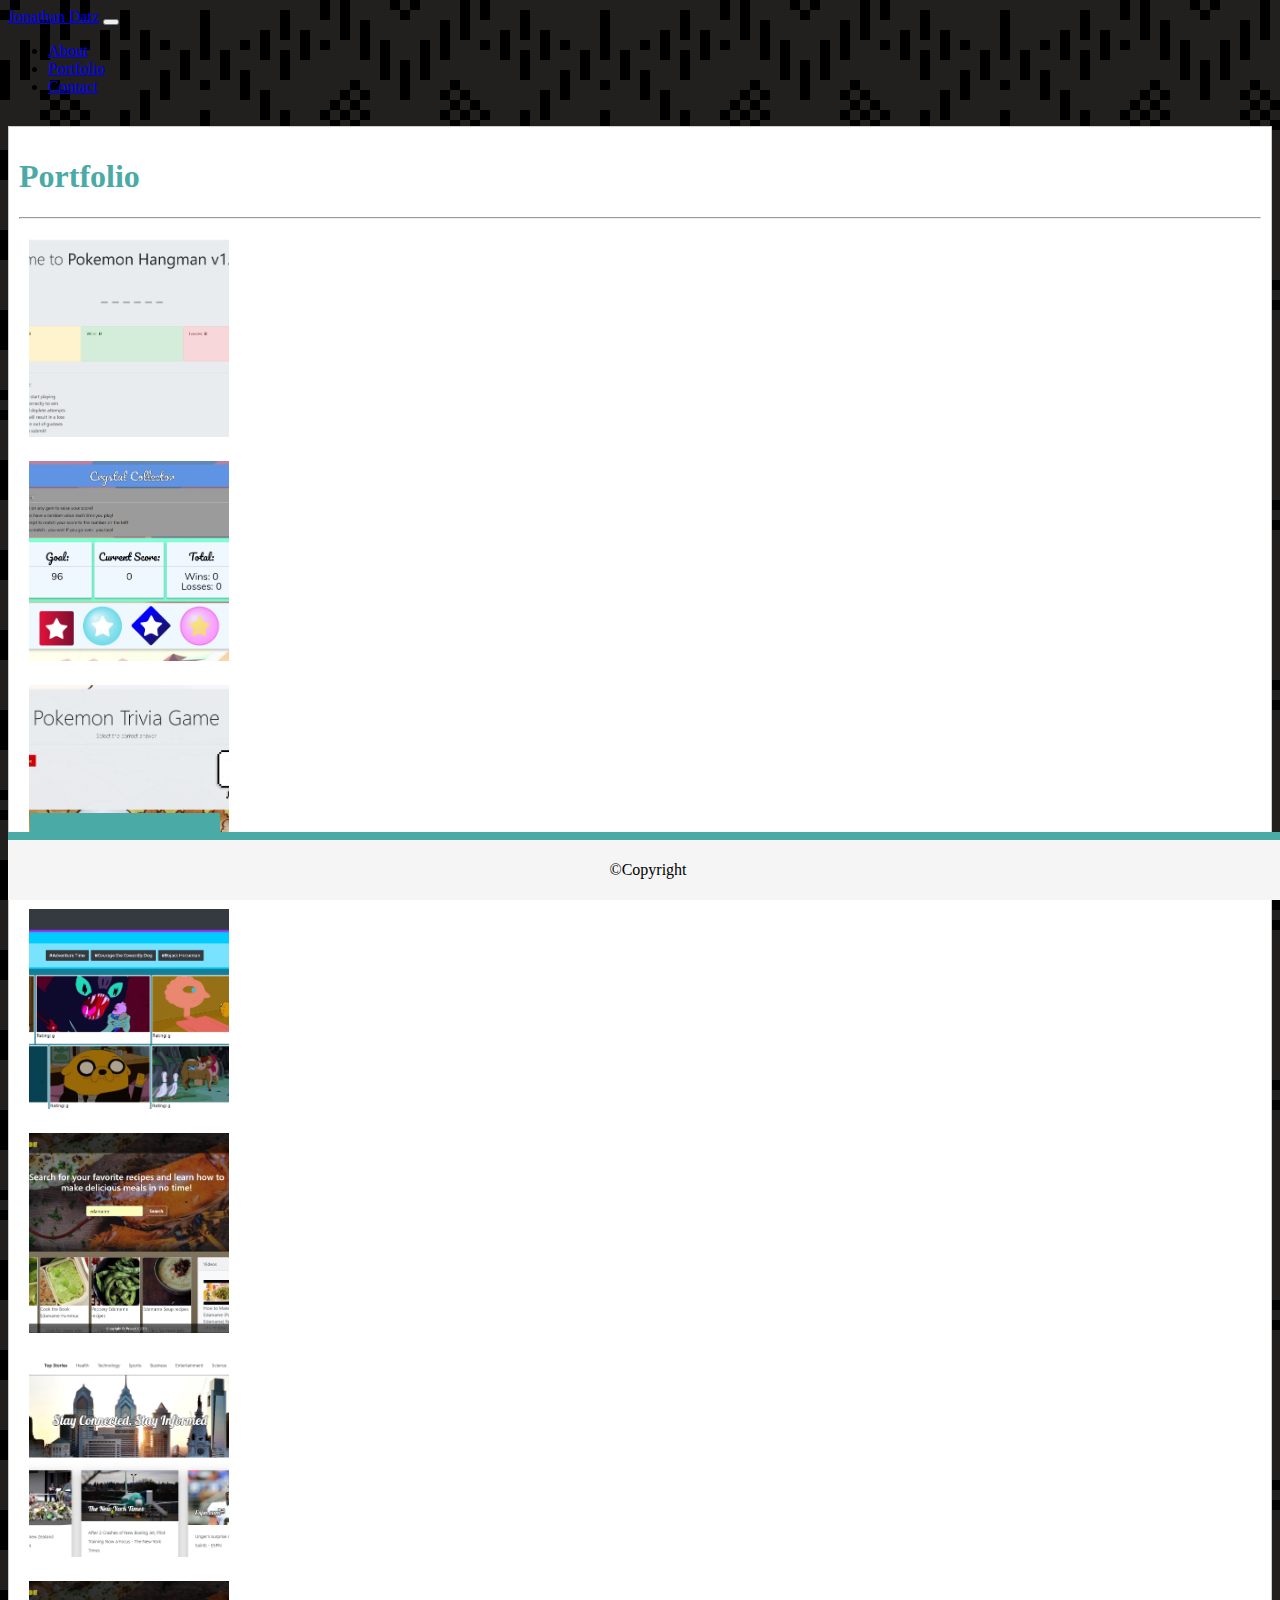
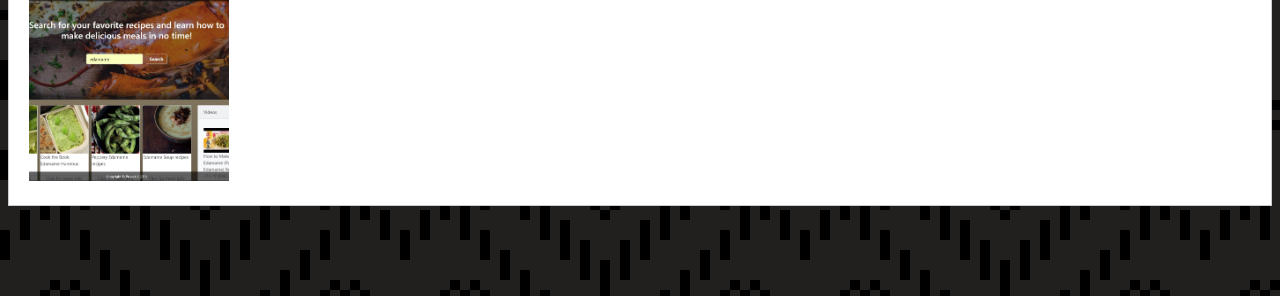
<file: portfolio.html>
<!DOCTYPE html>
<html>

<head>
    <meta charset="utf-8" />
    <title>Portfolio Page</title>
    <meta name="viewport" content="width=device-width, initial-scale=1">
    <link rel="stylesheet" href="https://stackpath.bootstrapcdn.com/bootstrap/4.1.3/css/bootstrap.min.css" integrity="sha384-MCw98/SFnGE8fJT3GXwEOngsV7Zt27NXFoaoApmYm81iuXoPkFOJwJ8ERdknLPMO"
        crossorigin="anonymous">
    <link rel="stylesheet" href="Assets/css/bsStyle.css">
</head>

<body>


    <nav class="navbar navbar-expand-lg navbar-light bg-light">
        <div class="container">
            <a class="navbar-brand col-sm-3" href="#">Jonathan Datz</a>
            <button class="navbar-toggler" type="button" data-toggle="collapse" data-target="#navbarText" aria-controls="navbarText"
                aria-expanded="false" aria-label="Toggle navigation">
                <span class="navbar-toggler-icon"></span>
            </button>
            <div class="collapse navbar-collapse" id="navbarText">
                <ul class="navbar-nav ml-auto">
                    <li class="nav-item">
                        <a class="nav-link" href="index.html">About</a>
                    </li>
                    <li class="nav-item">
                        <a class="nav-link active" href="portfolio.html">Portfolio</a>
                    </li>
                    <li class="nav-item">
                        <a class="nav-link" href="contact.html">Contact</a>
                    </li>
                </ul>
            </div>
        </div>

    </nav>
    <div class="container">



        <!-- Main Form section -->




        <div class="col-md-12 align-self-center centerbody">

            <h1>Portfolio</h1>

            <hr>

            <div class="col-sm-8">
                <div class="row">

                    <div class="col-sm-5">
                        <a href="https://jondatz.github.io/Word-Guess-Game/" target="_blank">
                            <img src="Assets/images/hangman.png" alt="hangman" class="img-fluid img-thumbnail portIMG">
                        </a>
                        <div class="imgTXT">
                            <p>Hangman Game!</p>
                        </div>
                    </div>

                    <div class="col-sm-5">
                        <a href="https://jondatz.github.io/unit-4-game/" target="_blank">
                            <img src="Assets/images/crystalCollector.png" alt="collector" class="img-fluid img-thumbnail portIMG">
                        </a>
                        <div class="imgTXT">
                            <p>Crystal Collector!</p>
                        </div>
                    </div>

                    <div class="col-sm-5">
                        <a href="https://jondatz.github.io/TriviaGame/" target="_blank">
                            <img src="Assets/images/pokemon-trivia.png" alt="trivia Game" class="img-fluid img-thumbnail portIMG">
                        </a>
                        <div class="imgTXT">
                            <p>Pokemon Trivia Game</p>
                        </div>
                    </div>

                    <div class="col-sm-5">
                        <a href="https://jondatz.github.io/GIPHY_Explorer/" target="_blank">
                            <img src="Assets/images/gif-collector.png" alt="backpack" class="img-fluid img-thumbnail portIMG">
                        </a>
                        <div class="imgTXT">
                            <p>Gif Collector</p>
                        </div>
                    </div>

                    <div class="col-sm-5">
                        <a href="https://jondatz.github.io/project1_apis/" target="_blank">
                            <img src="Assets/images/project1.jpg" alt="backpack" class="img-fluid img-thumbnail portIMG">
                        </a>
                        <div class="imgTXT">
                            <p>Project 1 - API's</p>
                        </div>
                    </div>
                    <div class="col-sm-5">
                        <a href="https://stark-falls-32620.herokuapp.com/" target="_blank">
                            <img src="Assets/images/jawnit.png" alt="backpack" class="img-fluid img-thumbnail portIMG">
                        </a>
                        <div class="imgTXT">
                            <p>Project 2 - Handlebars</p>
                        </div>
                    </div>
                    <div class="col-sm-5">
                        <a href="https://jondatz.github.io/project1_apis/" target="_blank">
                            <img src="Assets/images/project1.jpg" alt="backpack" class="img-fluid img-thumbnail portIMG">
                        </a>
                        <div class="imgTXT">
                            <p>Project 1 - API's</p>
                        </div>
                    </div>

                </div>


            </div>


        </div>



    </div> <!-- </div> container -->







    <!-- Footer Section-->

    <footer class="footer bg-light navbar-light ">
        <div class="container align-self-center">

            <div class="row-fluid">
                <span class="text-muted ">&copy;Copyright</span>
            </div>
        </div>
    </footer>







</body>

</html>
</file>
<file: Assets/css/bsStyle.css>
body {
    background-image: url("../images/folk-pattern-black.png")
}

.centerbody {
    background-color: #ffffff;
    border: 1px solid #cccccc;
    margin-top: 30px;
    margin-bottom: 90px;
    padding: 10px 10px 10px 10px;
}

.styleBTN {
    color: #ffffff;
    background-color: #4aaaa5;
    border-radius: 0px;
}

h1 {
    color: #4aaaa5;
    font-family: Georgia, 'Times New Roman', Times, serif;
}

p {
    font-family: Arial, Helvetica, sans-serif;
}

img {
    margin: 10px;
}

.portIMG {
    height: 200px;
    width: 200px;
    object-fit: cover;
    position: relative;
}

.imgTXT {
    position: absolute;
    bottom: 35px;
    left: 30px;
    width: 190px;
    background-color: #4aaaa5;
    line-height: 20px;
    text-align: center;
    color: #ffffff;
}

.footer {
    position: fixed;
    bottom: 0;
    width: 100%;
    height: 60px;
    line-height: 60px;
    /* Vertically center the text there */
    background-color: #f5f5f5;
    text-align: center;
    border-top: #4aaaa5 solid 8px;
}

.thumbnail {
    position: relative;
}

.caption {
    position: absolute;
    bottom: 15%;
    left: 0;
    width: 80%;
    background: #4aaaa5;

}
</file>
